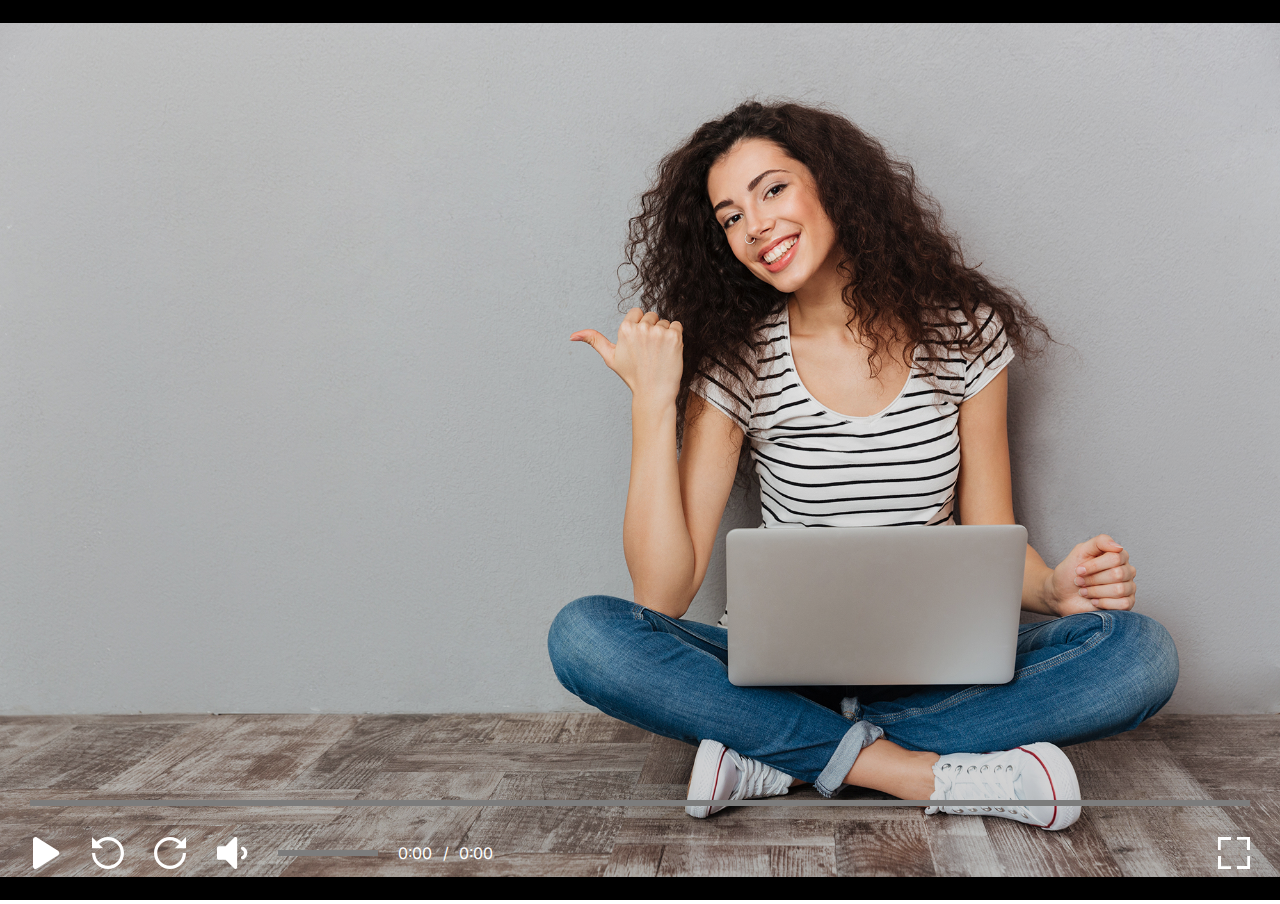
<file: video-player.html>
<!DOCTYPE html>
<html lang="en">
  <head>
    <meta charset="UTF-8" />
    <meta http-equiv="X-UA-Compatible" content="IE=edge" />
    <meta name="viewport" content="width=device-width, initial-scale=1.0" />
    <link rel="icon" href="./video-player-assets/favicon.svg" />
    <link rel="stylesheet" href="./video-player-styles/style.css" />
    <link rel="preconnect" href="https://fonts.googleapis.com" />
    <link rel="preconnect" href="https://fonts.gstatic.com" crossorigin />
    <link
      href="https://fonts.googleapis.com/css2?family=Inter:wght@100;400;700&display=swap"
      rel="stylesheet"
    />
    <title>Dora's Pocket</title>
  </head>
  <body>
    <main class="wrapper">
      <div class="player">
        <div class="player-overlay" data-fullscreen="false">
          <div class="container">


            <div class="information-container">
              <h1 class="title"></h1>
              <p class="description">
              </p>
            </div>



            <div class="player-container">
              <div class="video-progress">
                <div class="video-progress-filled"></div>
              </div>
              <div class="player-controls">
                <div class="player-buttons">
                  <button
                    aria-label="play"
                    class="button play"
                    title="play"
                    type="button"
                  ></button>
                  <button
                    aria-label="pause"
                    class="button pause"
                    hidden
                    title="pause"
                    type="button"
                  ></button>
                  <button
                    aria-label="backward"
                    class="button backward"
                    title="backward"
                    type="button"
                  ></button>
                  <button
                    aria-label="forward"
                    class="button forward"
                    title="forward"
                    type="button"
                  ></button>
                  <button
                    aria-label="volume"
                    class="button volume"
                    title="volume"
                    type="button"
                  ></button>
                  <button
                    aria-label="silence"
                    class="button silence"
                    hidden
                    title="silence"
                    type="button"
                  ></button>
                  <div class="volume-progress">
                    <div class="volume-progress-filled"></div>
                  </div>
                  <div class="time-container">
                    <p class="current-time">0:00</p>
                    <p class="time-separator">/</p>
                    <p class="duration-video">0:00</p>
                  </div>
                </div>
                <div class="expand-container">
                  <button
                    aria-label="expand"
                    class="button expand"
                    title="expand"
                    type="button"
                  ></button>
                  <button
                    aria-label="reduce"
                    class="button reduce"
                    hidden
                    title="reduce"
                    type="button"
                  ></button>
                </div>
              </div>
            </div>
          </div>
        </div>
        <video
          class="video"
          poster="./images/bg_2.jpg"
          src="https://apnastudy-classroom.s3.ap-south-1.amazonaws.com/videos/video.mp4"
        ></video>
      </div>
    </main>
    <script src="./js/video-player.js"></script>
  </body>
</html>
</file>
<file: video-player-styles/style.css>
@import url('./buttons.css');
@import url('./player.css');
@import url('./texts.css');

html {
  box-sizing: border-box;
}

*,
*:before,
*:after {
  box-sizing: inherit;
}

body {
  font-family: 'Inter', sans-serif;
  margin: 0;
  color: white;
}

.wrapper {
  width: 100vw;
  height: 100vh;
  background-color: black;
}

.video {
  width: 100%;
  height: 100%;
  overflow: hidden;
}
</file>
